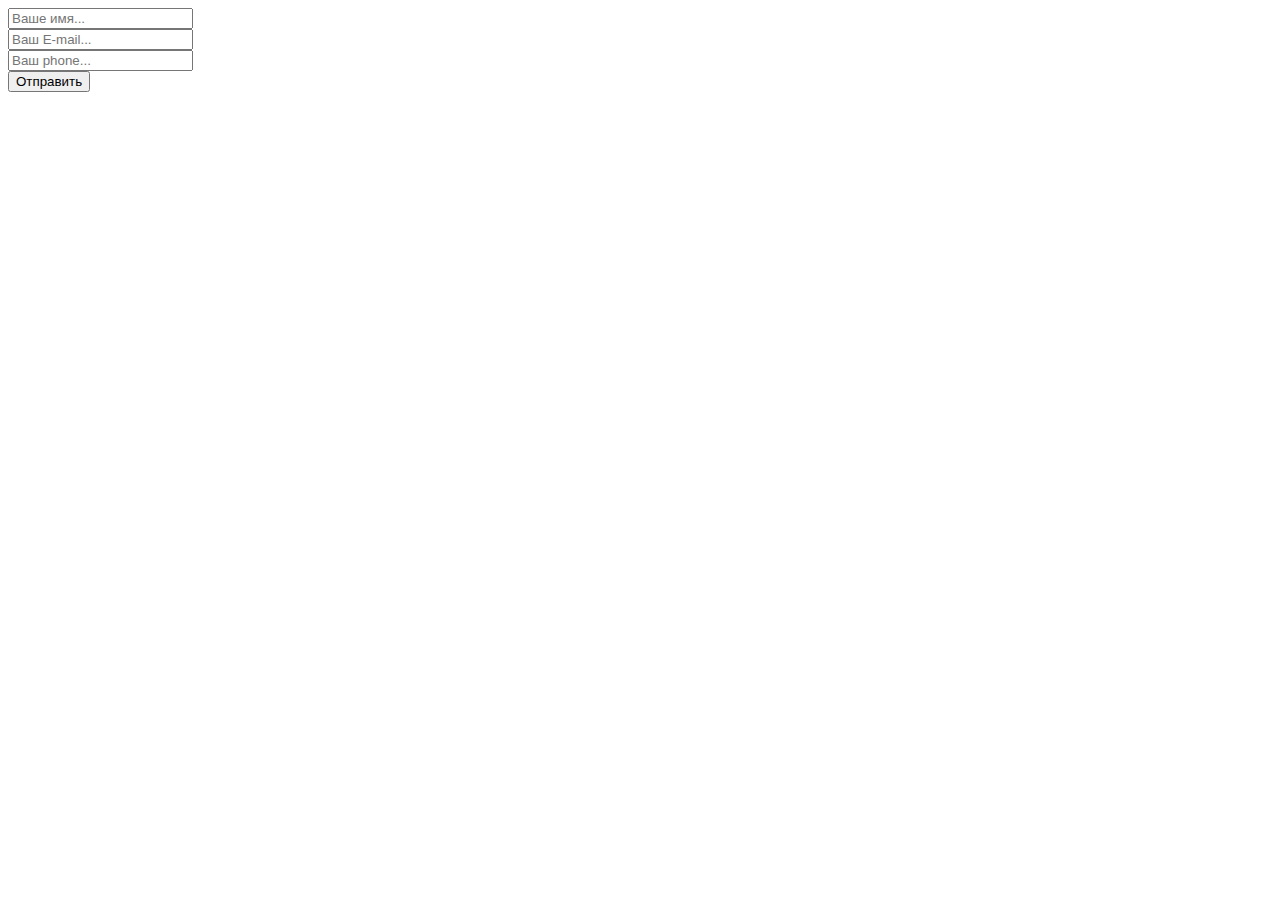
<file: uniMail-master/script/index.html>
<!DOCTYPE html>
<html lang="en">
<head>
	<meta charset="UTF-8">
	<title>uniMail</title>
</head>
<body>

	<form>

		<!-- Hidden Required Fields -->
		<input type="hidden" name="project_name" value="Феликс">
		<input type="hidden" name="admin_email" value="off.romgolovkov@gmail.com">
		<input type="hidden" name="form_subject" value="Заявка на связь">
		<!-- END Hidden Required Fields -->

		<input type="text" name="Name" placeholder="Ваше имя..." required><br>
		<input type="text" name="E-mail" placeholder="Ваш E-mail..." required><br>
		<input type="text" name="Phone" placeholder="Ваш phone..."><br>
		<button>Отправить</button>

	</form>
	
	<script src="https://code.jquery.com/jquery-1.11.3.min.js"></script>
	<script src="script.js"></script>

</body>
</html>
</file>
